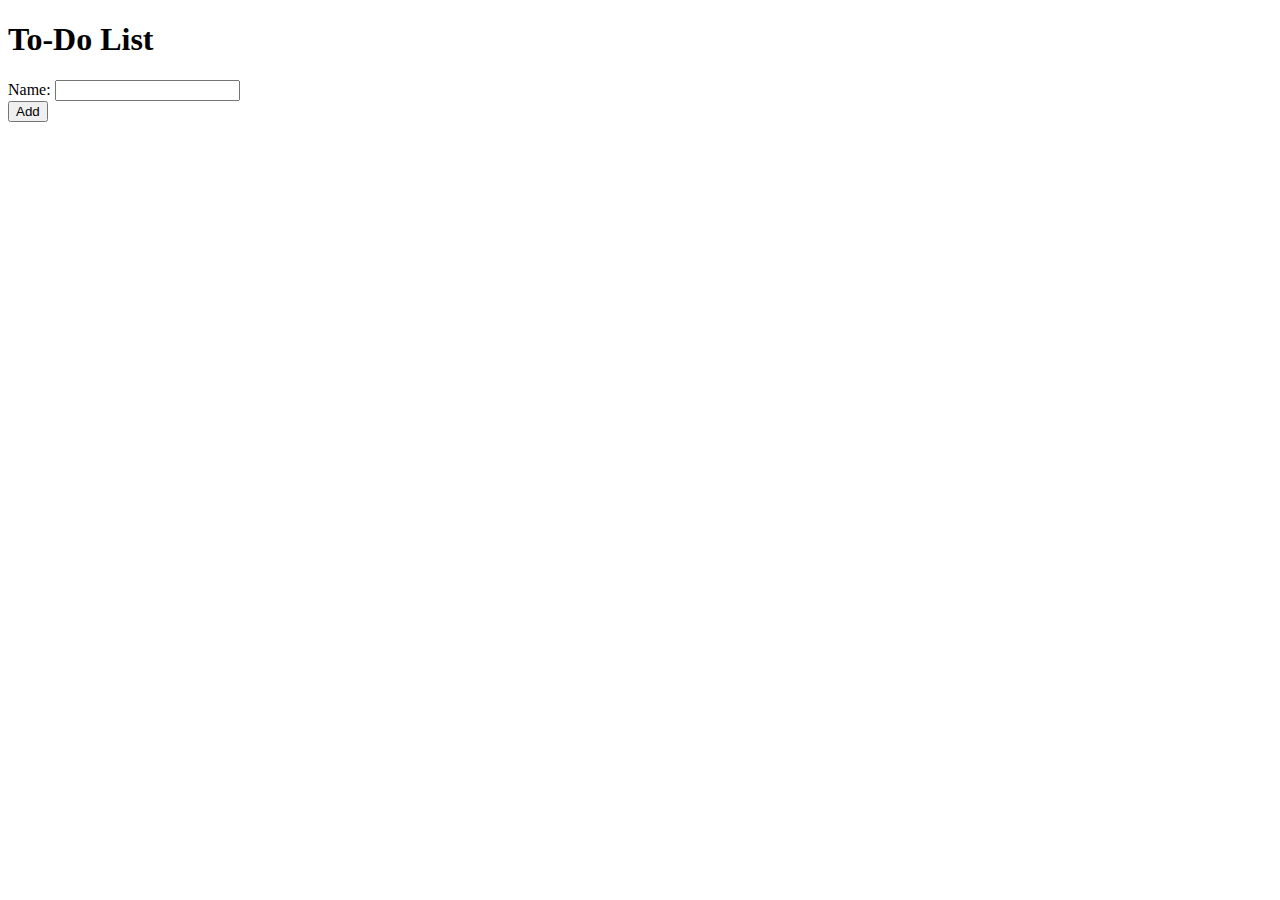
<file: index.html>
<!DOCTYPE html>
<html lang="en">
<head>
    <meta charset="UTF-8">
    <title>To-Do List</title>
</head>
<body>
    <h1>To-Do List</h1>
    <ul style="list-style: none;" id="todoList"></ul>
    <label for="todoInput">Name: </label><input type="text" id="todoInput"><br>
    <button onclick="addItem();">Add</button>
    <script src="index.js"></script>
</body>
</html>
</file>
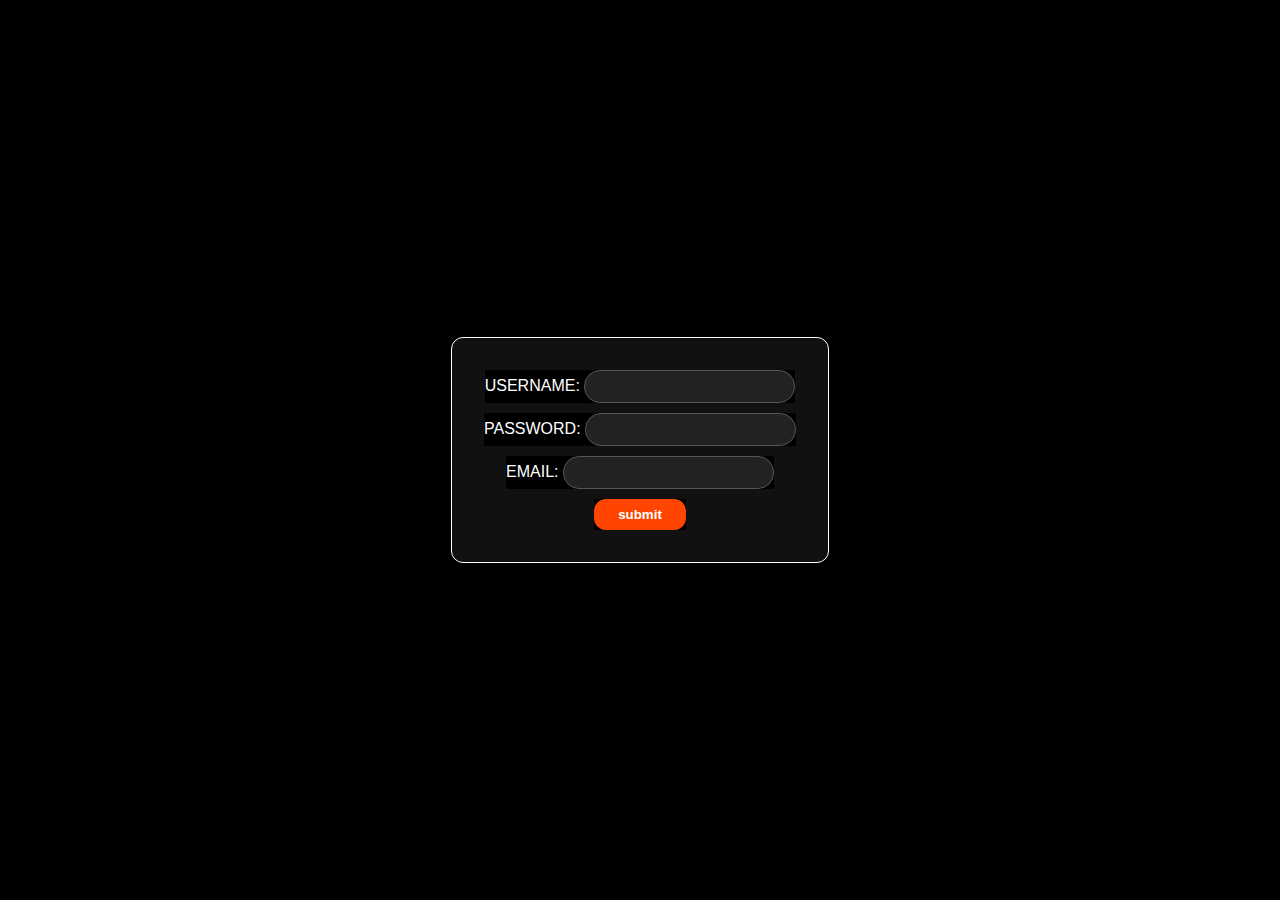
<file: Firstpage.html>
<!DOCTYPE html>
<html lang="en">
<head>
    <meta charset="UTF-8">
    <meta name="viewport" content="width=device-width, initial-scale=1.0">
    <title>Firstpage</title>
    <link rel="stylesheet" href="Firstpage.css">
</head>
<body>
    
    <form action="" method="get">

        <div class="form-group">
            <label for="name">Username: </label>
            <input type="text" name="name" id="name" required/>
        </div>

        <div class="form-group">
            <label for="pass">Password: </label>
            <input type="password" name="pass" id="pass" required/>

        </div>     
        
        <div class="form-group">
            <label for="email">Email: </label>
            <input type="email" name="email" id="email" required/>

        </div>     
        <div class="form-group">
            <button>submit</button>
        </div>
        
    </form>



    
    
    
</body>
</html>
</file>
<file: Firstpage.css>
/* Apply black background to whole page and center content */
* {
    margin: 0;
    padding: 0;
    box-sizing: border-box;
    background-color: black;
    font-family: sans-serif;
}

/* Center the form on the page */
body {
    display: flex;
    justify-content: center; /* horizontal center */
    align-items: center;     /* vertical center */
    height: 100vh;           /* full viewport height */
}

/* Form styling */
form {
    display: grid;
    grid-template-rows: repeat(3, auto);
    gap: 10px;
    color: white;
    border: 1px solid white;
    padding: 2rem;
    border-radius: 12px;
    background-color: #111; /* dark background for form */
}

/* Form group styling */
.form-group {
    text-transform: uppercase;
    font-size: 1rem;
    color:white
    align-self: center;
    justify-self: center;
}

/* Input styling */
input {
    background: #222;       /* fallback instead of CSS variables */
    color: white;
    border: 1px solid #555;
    border-radius: 16px;
    padding: 0.5rem 1rem;
}

/* Button styling */
button {
    background-color: #ff4500; /* bright color for visibility */
    color: white;              /* text color */
    border: none;              /* remove default border */
    border-radius: 12px;       /* rounded corners like inputs */
    padding: 0.5rem 1.5rem;
    cursor: pointer;           /* pointer on hover */
    font-weight: bold;
    transition: background 0.3s;
}

/* Hover effect */
button:hover {
    background-color: green;
}
</file>
